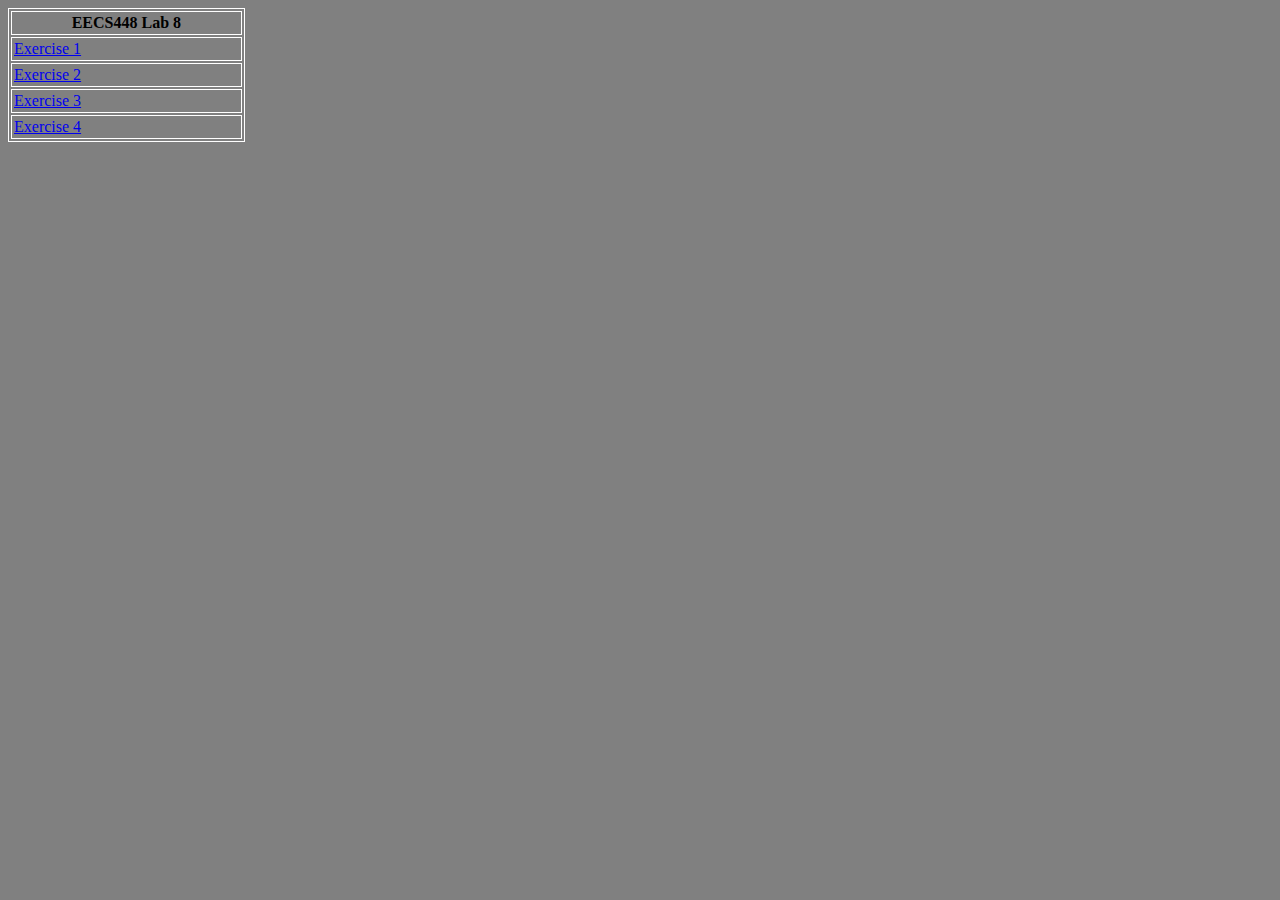
<file: lab8/index.html>
<html>
    <head>
        <title>Welcome!</title>
        <link rel="stylesheet" href="style.css"/>
    </head>

    <body>
        <p>
            <table>
                <thead>
                    <tr>
                        <th colspan="1"> EECS448 Lab 8</th>
                    </tr>
                </thead>
                <tbody>
                    <tr>
                        <td>
                            <a href="ex1.html"> Exercise 1 </a>
                        </td>
                    </tr>
                    <tr>
                        <td>
                            <a href="ex2.html"> Exercise 2 </a>
                        </td>
                    </tr>
                    <tr>
                        <td>
                            <a href="ex3.html"> Exercise 3 </a>
                        </td>
                    </tr>
                    <tr>
                        <td>
                            <a href="ex4.html"> Exercise 4 </a>
                        </td>
                    </tr>
                </tbody>
            </table>
        </p>
    </body>
</html>
</file>
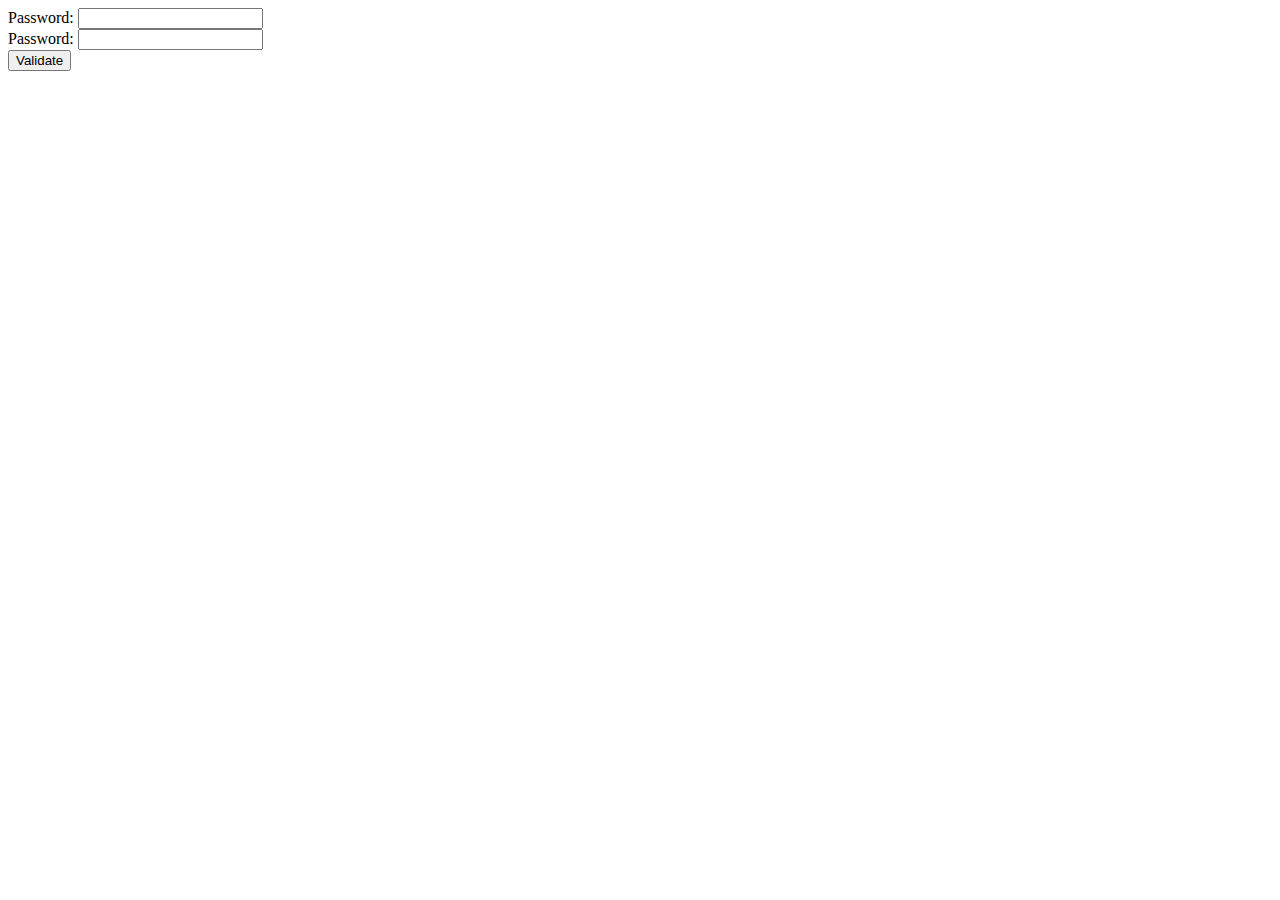
<file: lab8/ex1.html>
<html>
    <head>
        <script type="text/javasript" src="ex1.js">
        </script>
    </head>
    <body>
        <form name="form">
            <label for="pass">Password: </label>
            <input type="password" id="pass" name="password">
            <br>
            <label for="confirm">Password: </label>
            <input type="password" id="confirm" name="confirm">
            <br>
            <button type="button" onclick="Validate()"> Validate </button>
        </form>
    </body>
</html>
</file>
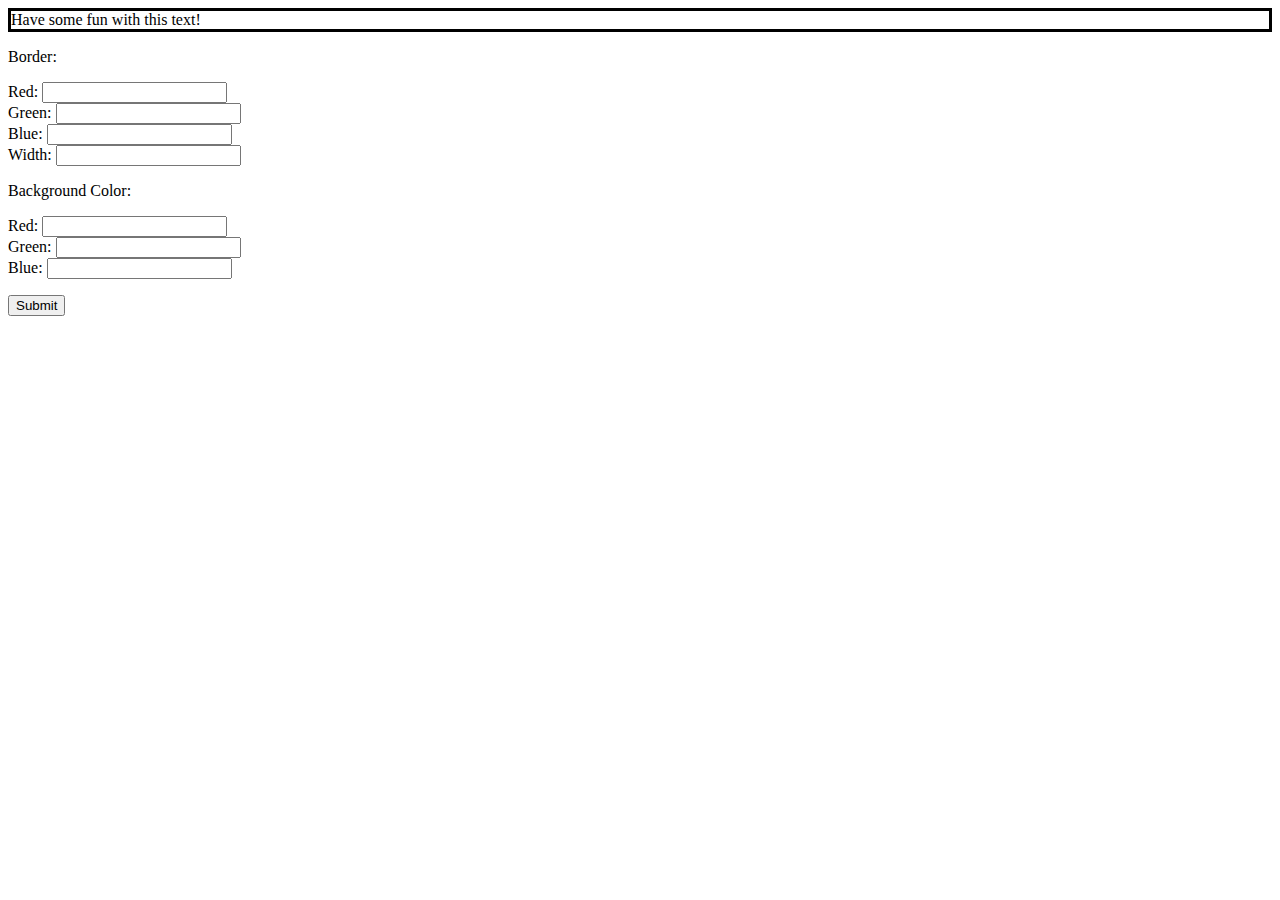
<file: lab8/ex4.html>
<html>
    <head>
        <title> Exercise 4 </title>
        <script type="text/javascript" src="ex4.js"></script>
    </head>
    <body>
        <p id="text" style="border-style: solid">
            Have some fun with this text!
        </p>
    <p>
        Border:
        <form name="border">
            <label for="red"> Red: </label>
            <input type="text" id="border-red-value"><br>
            <label for="green"> Green: </label>
            <input type="text" id="border-green-value"><br>
            <label for="blue"> Blue: </label>
            <input type="text" id="border-blue-value"><br>
            <label for="width"> Width: </label>
            <input type="text" id="border-width-value"><br>
        </form>
    </p>
    <p>
        Background Color:
        <form name="background">
            <label for="red"> Red: </label>
            <input type="text" id="border-red-value"><br>
            <label for="green"> Green: </label>
            <input type="text" id="border-green-value"><br>
            <label for="blue"> Blue: </label>
            <input type="text" id="border-blue-value"><br>
        </form>
    </p>
        <button id="submit" onclick="Submit()"> Submit </button>
    </body>
</html>
</file>
<file: lab8/style.css>
table
{
    background-color: #808080;
    border-style: solid;
    border-width: 1px;
    border-color: #FFFFFF;
}

th
{
    border-style: solid;
    border-width: 1px;
    border-color: #FFFFFF;
    padding: 2px 2px 2px 2px;
    width: 50%
}

td
{
    border-style: solid;
    border-width: 1px;
    border-color: #FFFFFF;
    padding: 2px 2px 2px 2px;
    width: 50%
}

body
{
    background-color: grey;
}
</file>
